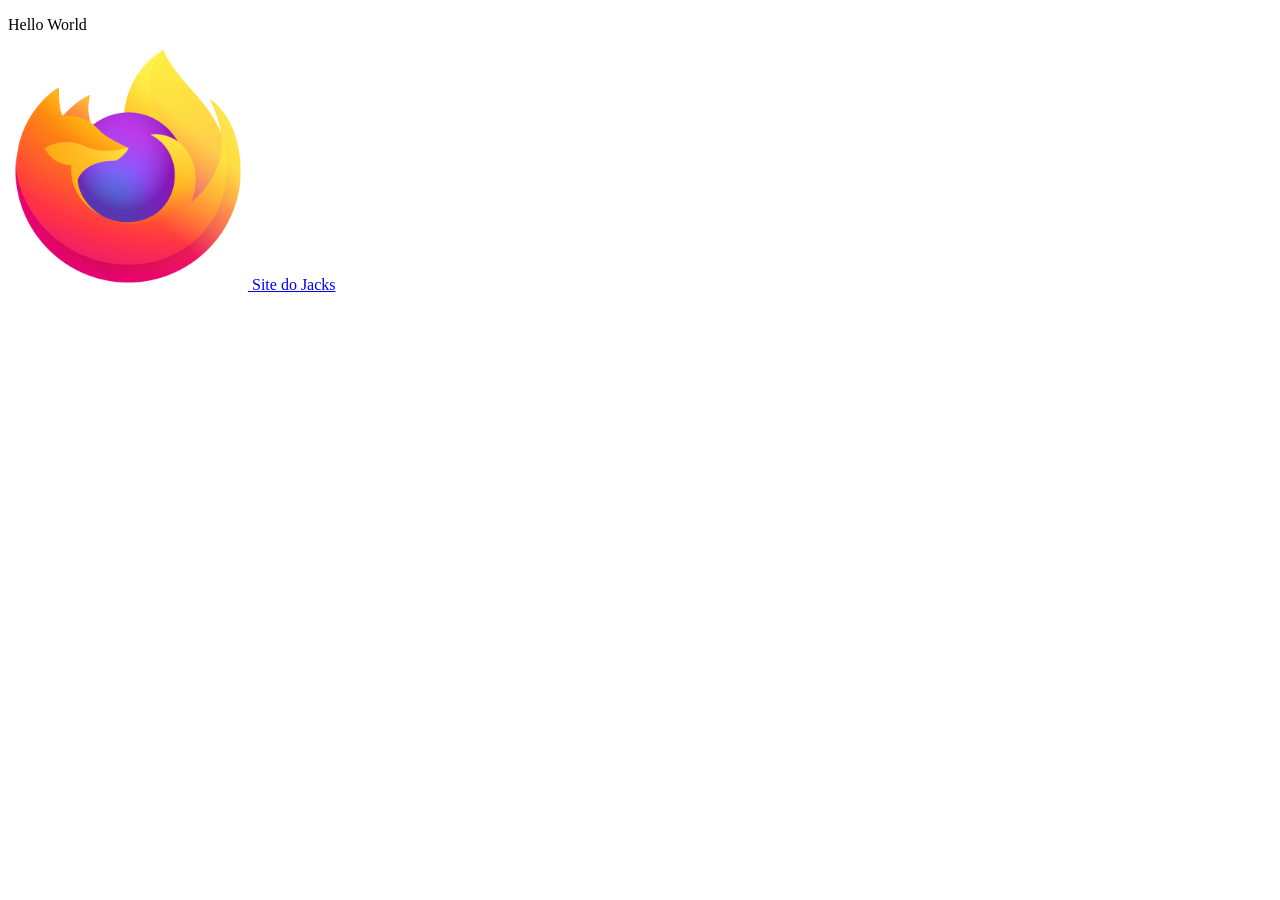
<file: programas_web/index.html>
<!DOCTYPE html>
<html land = "pt">  
    <head>
        <meta charset = "UTF-8">
        <meta name="viewport" content = "width = device-width", initial-scale = "">
        <title>Hello World</title>
    </head>
    <body>
        <p>Hello World</p>
        <a
            href="https://mozilla.org"
            title="Mozilla"
            target="_blank"
        >
            <img
                src="/programas_web/assets/images/image.png"
                width = "240px"
                height = "240px"
                alt="Firefox"/>
                </a>
        <a
            href="https://instagram.com"
            title="Ir para o site do Mozilla"
            target="_blanck"
        >Site do Jacks</a>
    </body>
</html>
</file>
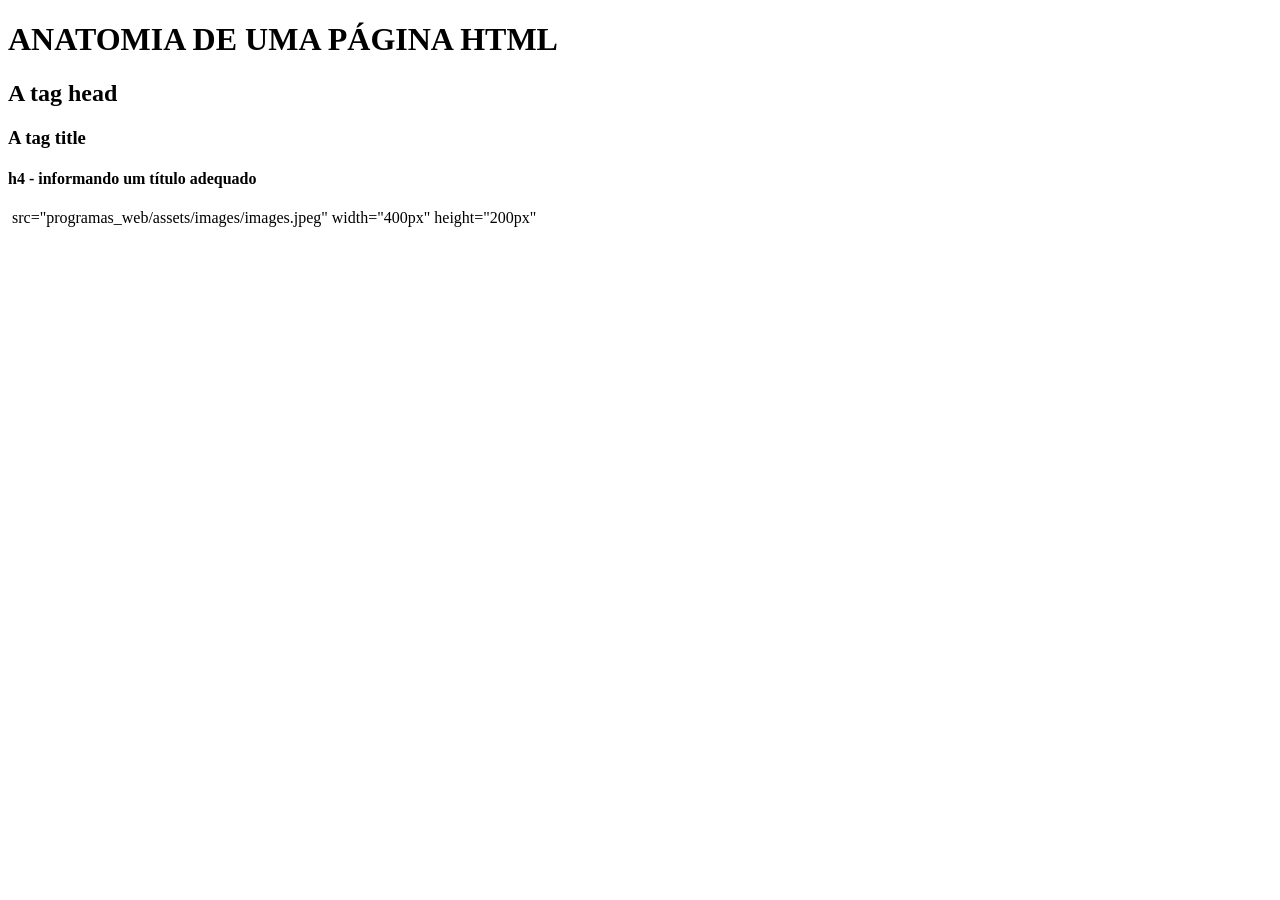
<file: programas_web/index2.html>
<!DOCTYPE html>
<html lang="en">
<head>
    <meta charset="UTF-8">
    <meta name="viewport" content="width=device-width, initial-scale=1.0">
    <title>Document</title>
</head>
<body>
    <h1>ANATOMIA DE UMA PÁGINA HTML</h1>
    <h2>A tag head</h2>
    <h3>A tag title</h3>
    <h4>h4 - informando um título adequado</h4>
    <img> src="programas_web/assets/images/images.jpeg" 
    width="400px" height="200px"</img>
</body>
</html>
</file>
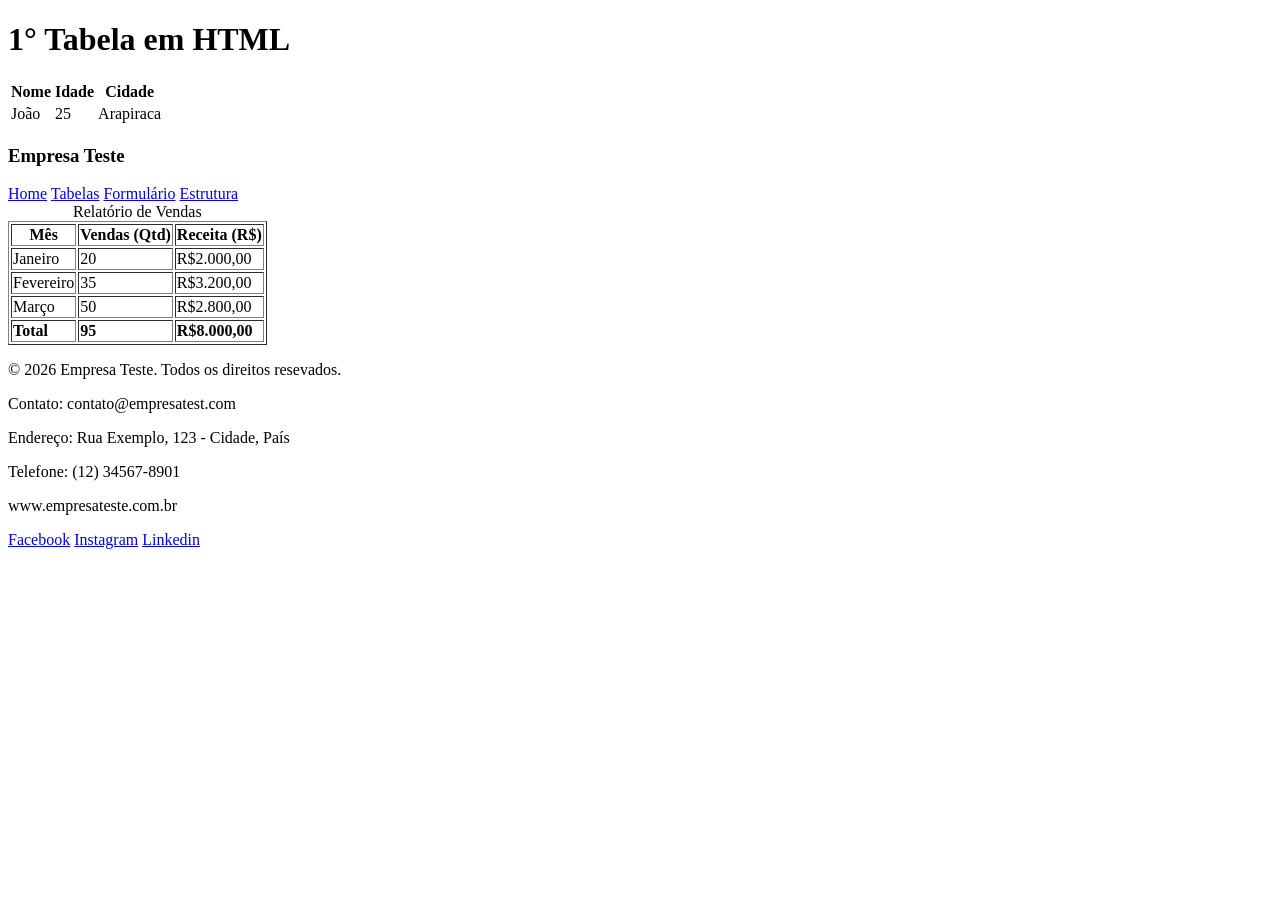
<file: programas_web/index3.html>
<!DOCTYPE html>
<html lang="en">
<head>
    <meta charset="UTF-8">
    <meta name="viewport" content="width=device-width, initial-scale=1.0">
    <title>Aula 03/03/2026</title>
</head>
<body>
    <!--Exemplo de uma tabela simples-->
    <h1>1° Tabela em HTML</h1>
    <table>
        <tr>    
            <th>Nome</th>
            <th>Idade</th>
            <th>Cidade</th>
        </tr>
        <tr>
            <td>João</td>
            <td>25</td>
            <td>Arapiraca</td> 
        </tr>
    </table>

    <!--Exemplo de uso da tag header-->
    <header>
        <h3>Empresa Teste</h3>
        <nav>
            <a href="index.html">Home</a>
            <a href="index2.html">Tabelas</a>
            <a href="index3.html">Formulário</a>
            <a href="index.html">Estrutura</a>
        </nav>
    </header>
    
    <!--Exemplo de uma tabela com mais linhas-->
    <table border="1">
        <caption>Relatório de Vendas</caption>
        <thead>
            <tr>
                <th>Mês</th>
                <th>Vendas (Qtd)</th>
                <th>Receita (R$)</th>
            </tr>
        </thead>
        <tbody>
            <tr>
                <td>Janeiro</td>
                <td>20</td>
                <td>R$2.000,00</td>
            </tr>
        </tbody>
        <tbody>
            <tr>
                <td>Fevereiro</td>
                <td>35</td>
                <td>R$3.200,00</td>
            </tr>
        </tbody>
        <tbody>
            <tr>
                <td>Março</td>
                <td>50</td>
                <td>R$2.800,00</td>
            </tr>
        </tbody>
        <tfoot>
            <tr>
                <td><strong>Total</strong></td>
                <td><strong>95</strong></td>
                <td><strong>R$8.000,00</strong></td>
            </tr>
        </tfoot>
    </table>
    <footer>
            <p>&copy; 2026 Empresa Teste. Todos os direitos resevados.</p>
            <p>Contato: contato@empresatest.com</p>
            <p>Endereço: Rua Exemplo, 123 - Cidade, País</p>
            <p>Telefone: (12) 34567-8901</p>
            <p>www.empresateste.com.br</p>

            <a href="https://www.facebook.com/empresatest" target="_blank">Facebook</a>
            <a href="https://www.instagram.com/empresatest" target="_blank">Instagram</a>
            <a href="https://www.linkedin.com/empresatest"target="_blank">Linkedin</a>
        </footer>
</html>
</file>
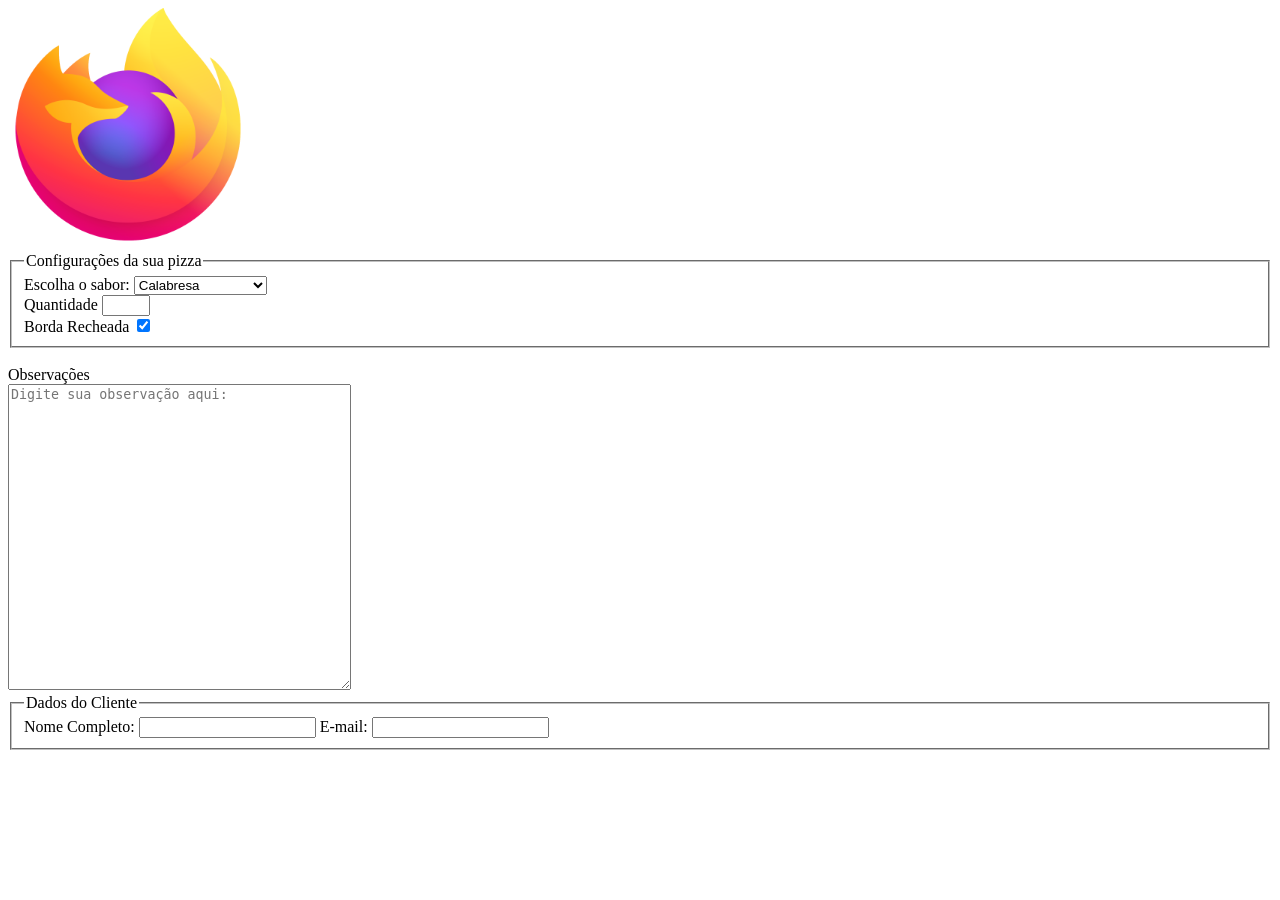
<file: programas_web/index4.html>
<!DOCTYPE html>
<html lang = "en"> 
   <head>
        <meta charset="UTF-8">
       <meta name="viewport" content="width=device-width, initial-scale=1.0">
       <title>Document</title>
   </head>
   <body>
       <img
           src="/programas_web/assets/images/image.png"
           width = "240px"
           height = "240px"
           alt = "Firefox"/>
       <form>
           <!--Definindo um fieldset-->
           <fieldset>
               <!--Legenda para o fieldset-->
               <legend>Configurações da sua pizza</legend>


               <label for = "Sabor"></label>Escolha o sabor:</label>
               <select id = "Sabor" name = "Sabor">
                   <optgroup label = "Sabores Tradicionais">
                       <option value = "1">Calabresa</option>
                       <option value = "2">Portuguesa</option>
                       <option value = "3">Frango Catupiry</option>
                       <option value = "4">Quatro Queijo</option>
                       <option value = "5">Carne de Sol</option>
                   </optgroup>
                   <optgroup label = "Sabores Especiais">
                       <option value = "5">Abacaxi</option>
                       <option value = "6">Chocolate</option>
                   </optgroup>
               </select>


               <br />
               <label for = "Quantidade">Quantidade</label>
               <input type = "number" id = "Quantidade" min = "1" max = "10" required/>


               <br />
               <label for = "borda_recheada"></label>Borda Recheada</label>
               <input
                   type = "checkbox"
                   id = "borda_recheada"
                   name = "borda_recheada"
                   checked               
               />
           </fieldset>


       <br />
       <label for = "observacoes">Observações</label>
       <br />
       <textarea of = "observacoes" placeholder = "Digite sua observação aqui: "
       cols = "40"
       rows = "20"></textarea>
       </fieldset>




       <fieldset>
           <legend>Dados do Cliente</legend>
           <label for = "nome">Nome Completo:</label>
           <input id = "nome" type = "text"
           <br />


           <label for = "email">E-mail:</label>
           <input id = "email" type = "email">
       </fieldset>
   </form>




   </body>
</html>
</file>
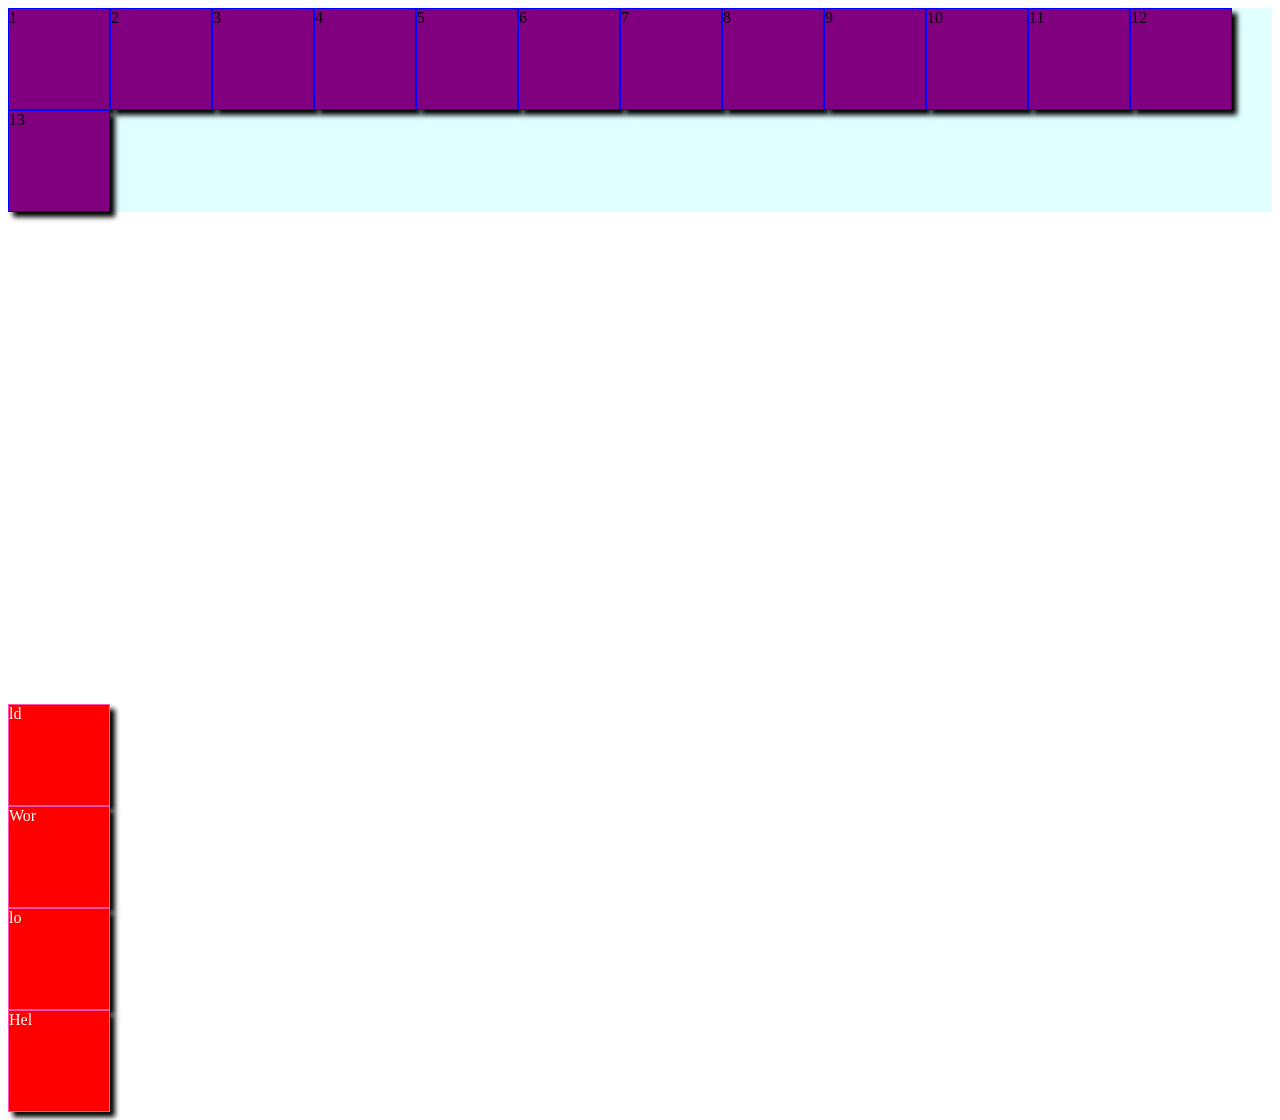
<file: programas_web/index5.html>
<!DOCTYPE html>
<html lang="en">
<head>
    <meta charset="UTF-8">
    <meta name="viewport" content="width=device-width, initial-scale=1.0">
    <title>Document</title>
    <link rel="stylesheet" href="style5.css">
</head>
<body>
    
    <div class="container">
        <div class="caixa">1</div>
        <div class="caixa">2</div>
        <div class="caixa">3</div>
        <div class="caixa">4</div>
        <div class="caixa">5</div>
        <div class="caixa">6</div>
        <div class="caixa">7</div>
        <div class="caixa">8</div>
        <div class="caixa">9</div>
        <div class="caixa">10</div>
        <div class="caixa">11</div>
        <div class="caixa">12</div>
        <div class="caixa">13</div>
    </div>
    <div class="container-2">
        <div class="caixa-vermelha">Hel</div>
        <div class="caixa-vermelha">lo</div>
        <div class="caixa-vermelha">Wor</div>
        <div class="caixa-vermelha">ld</div>
    </div>
</body>
</html>
</file>
<file: programas_web/style5.css>
.container {
    display: flex;
    flex-direction: row; /*row-reverse*/
    width: 100%;
    background-color: lightcyan;
    flex-wrap: wrap; /*wrap-reverse; noweap*/
}

.caixa{
    width: 100px;
    height: 100px;
    background-color: purple;
    color: black;
    border: 1px solid blue;
    box-shadow: 5px 5px 5px black;
}

.container-2{
    display: flex;
    width: 200px;
    height: 100vh;
    flex-direction: column-reverse;
}

.caixa-vermelha{
    width: 100px;
    height: 100px;
    background-color: rgb(255, 0, 0);
    color: rgb(255, 255, 255);
    border: 1.5px solid rgb(255, 84, 178);
    box-shadow: 5px 5px 5px black;
}
</file>
